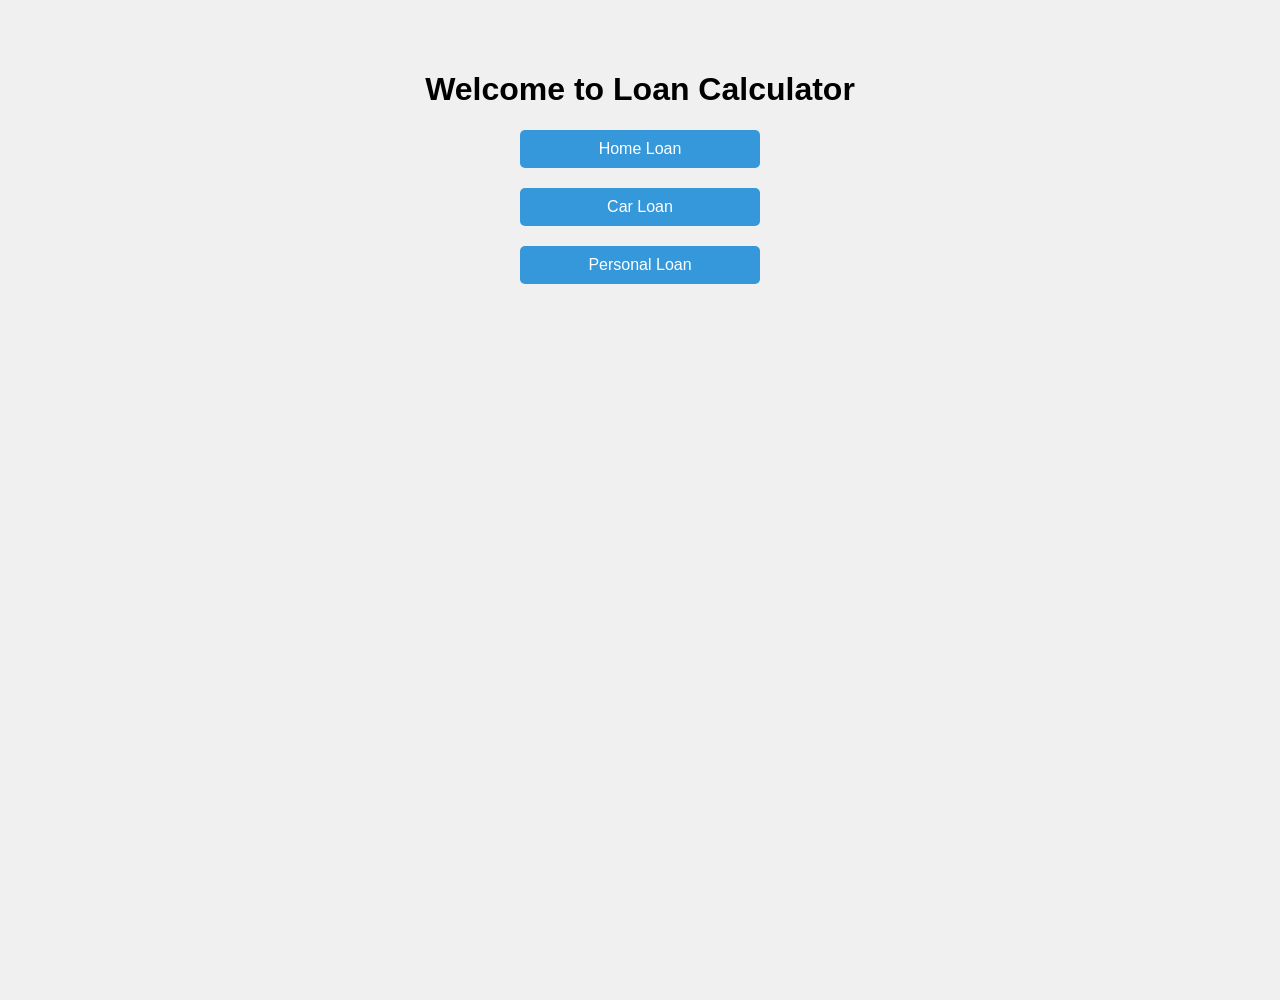
<file: Django-Projects-main/loan_calculator/templates/home.html>
<!DOCTYPE html>
<html>
<head>
    <title>Loan Calculator</title>
    <style>
        body {
            font-family: Arial;
            margin: 0;
            padding: 0;
        }

        .container {
            background: #f0f0f0; /* Light gray */
            min-height: 100vh;
            padding: 50px;
            text-align: center;
        }

        a.button {
            display: block;
            margin: 20px auto;
            padding: 10px 20px;
            background: #3498db;
            color: white;
            text-decoration: none;
            width: 200px;
            border-radius: 5px;
        }

        a.button:hover {
            background: #2980b9;
        }
    </style>
</head>
<body>
    <div class="container">
        <h1>Welcome to Loan Calculator</h1>
        <a class="button" href="/home-loan/">Home Loan</a>
        <a class="button" href="/car-loan/">Car Loan</a>
        <a class="button" href="/personal-loan/">Personal Loan</a>
    </div>
</body>
</html>
</file>
